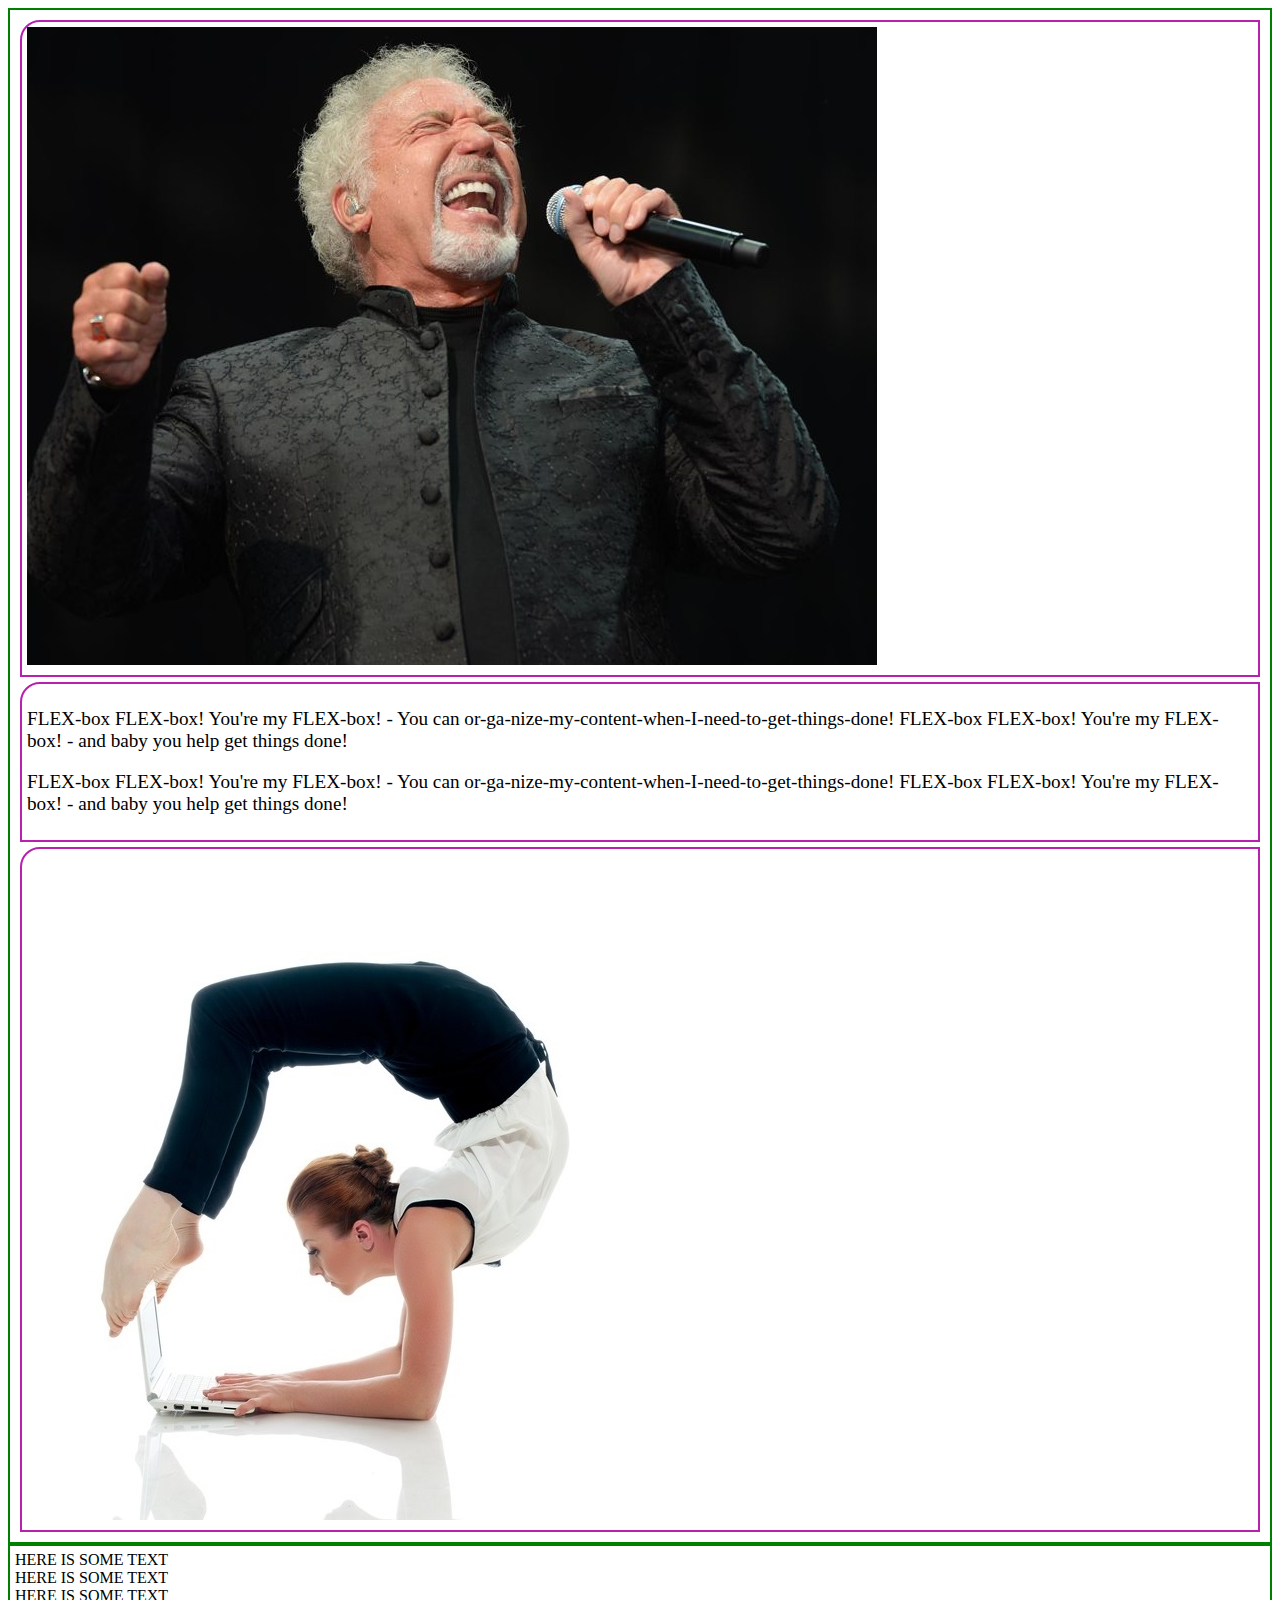
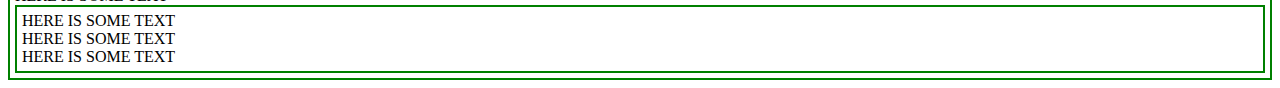
<file: flexbox.html>
<!DOCTYPE html>
<html lang="en">

<head>
    <meta charset="UTF-8">
    <meta http-equiv="X-UA-Compatible" content="IE=edge">
    <meta name="viewport" content="width=device-width, initial-scale=1.0">
    <title>Document</title>
    <link rel="stylesheet" href="flexbox.css" />
</head>

<body>

</body>

</html>




<section>
    <div class="container">

        <div class="item">
            <img src="IMG/tJones.jpg" alt="Tom Jones">
        </div>

        <div class="item text">
            <p>FLEX-box FLEX-box! You're my FLEX-box! -
                You can or-ga-nize-my-content-when-I-need-to-get-things-done!
                FLEX-box FLEX-box! You're my FLEX-box! - and baby you help get things done! </p>
            <p>FLEX-box FLEX-box! You're my FLEX-box! -
                You can or-ga-nize-my-content-when-I-need-to-get-things-done!
                FLEX-box FLEX-box! You're my FLEX-box! - and baby you help get things done! </p>
        </div>

        <div class="item">
            <img src="IMG/flexible2.jpg" alt="flexible woman">
        </div>

    </div>
</section>

<section>
    <div class="container">
        <div>HERE IS SOME TEXT</div>
        <div>HERE IS SOME TEXT</div>
        <div>HERE IS SOME TEXT</div>
        <div class="container">
            <div>HERE IS SOME TEXT</div>
            <div>HERE IS SOME TEXT</div>
            <div>HERE IS SOME TEXT</div>

        </div>


</section>
</file>
<file: flexbox.css>
/* 
/* container flex properties */
.container {

    display: flex / inline-flex;
    /* display enables a flex container and sets it to block or inline */
    align-content: flex-start | flex-end | center | space-between | space-around | space-evenly | stretch | start | end | baseline | first baseline | last baseline + ... safe | unsafe;
    /* align-content only takes effect on multi-line flexible containers, where flex-wrap is set to
    either wrap or wrap-reverse)*/
    justify-content: flex-start | flex-end | center | space-between | space-around | space-evenly | start | end | left | right ... + safe | unsafe;
    /* justify-content helps distribute extra free space leftover and defines the alignment along the main axis*/
    align-items: stretch | flex-start | flex-end | center | baseline | first baseline | last baseline | start | end | self-start | self-end + ... safe | unsafe;
    /* align-items is the justify-content version for the cross-axis  */
    flex-wrap: nowrap | wrap | wrap-reverse;
    /* flex-wrap allows the items to wrap onto the next line as needed  */
    flex-direction: row / row-reverse / column / column-reverse;
    /* This establishes the main-axis, thus defining the direction flex items are placed in the flex container */
    flex-flow: column wrap / row no-wrap/ row-reverse wrap-reverse;
    /* flex-flow is shorthand for the flex-direction and flex-wrap properties */
    gap: ;
    row-gap: ;
    column-gap: 10px / 20px;
    /* 'gap' applies spacing only between items not on the outer edges */

    border: solid 2px green;

    padding: 5px;
}

/* Item flex properties */
.item {


    flex-grow: [1, 2, 3..etc];
    /*'flex-grow' controls the space each item is given. 2 gets double the space of 1*/
    flex-shrink: [1, 2, 3..etc];
    /*'flex-shrink' defines the ability for a flex item to shrink if necessary  */
    flex-basis: 20% / 5rem / auto / 0;
    /* flex-basis */
    flex: none | 0 1 auto | 5 | [ <'flex-grow' > <'flex-shrink' >? || <'flex-basis' >];
    /* flex is the shorthand for flex-grow, flex-shrink and flex-basis combined */
    order: [1, 2, 3, 4, 5...etc];
    /*'order' controls the order in which they appear in the flex container*/
    align-self: auto | flex-start | flex-end | center | baseline | stretch;





    border: solid 2px rgb(183, 33, 173);
    border-radius: 20px 0 0 0;
    margin: 5px;
    padding: 5px;
    font-size: larger;
    max-height: fit-content;
    max-width: 100%;
    box-shadow: 2px rgba(0, 0, 0, 0.466);

}

img {

    max-width: 100%;
    max-height: 100%;

}

*/
</file>
